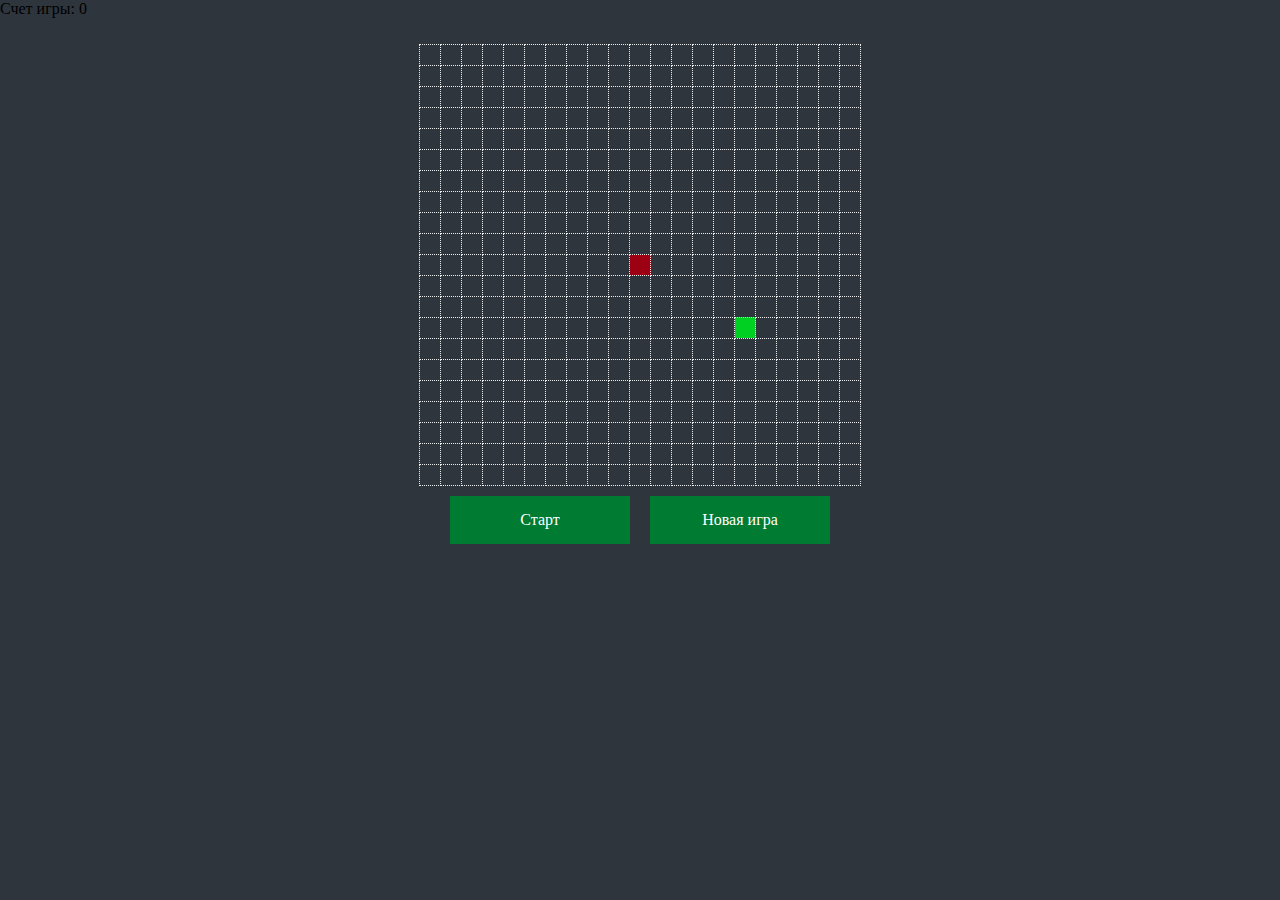
<file: Lesson7/index.html>
<!DOCTYPE html>
<html lang="en">

<head>
    <meta charset="UTF-8">
    <title>Змейка</title>
    <link rel="stylesheet" href="style.css" />
</head>

<body>
    <div id="game-score">Счет игры: <span id="score-count">0</span></div>
    <div id="game-wrap">
        <table id="game"></table>
    </div>
    <div id="menu">
        <div id="playButton" class="menuButton">Старт</div>
        <div id="newGameButton" class="menuButton">Новая игра</div>
    </div>

    <script src="js.js"></script>
</body>

</html>
</file>
<file: Lesson7/style.css>
*{
    margin: 0;
    padding: 0;
    background: #2e353d;
}
.menuButton{
    width: 150px;
    padding: 15px;
    margin: 10px;
    color: white;
    background: #007b32;
    text-align: center;
    cursor: pointer;
}
.menuButton:hover{
    background: #009641;
}
#game{
    border-collapse: collapse;
    margin: 2% auto 0;
}
#menu{
    display: flex;
    justify-content: center;
}
td.cell{
    width: 20px;
    height: 20px;
    border: 1px dotted #eee;
    border-collapse: collapse;
}
.food{
    background: #00d021;
}
.snakeBody{
    background: #e5e5e5;
}
.snakeHead{
    background: #9b0013;
}
.disabled {
    background: #7c7c7c;
}
.disabled:hover{
    background: #7c7c7c;
}
#scores {
    margin-top: 1%;
    text-align: center;
    font-family: serif;
    font-size: 1.5 em;
    color: #036e23;
}
</file>
